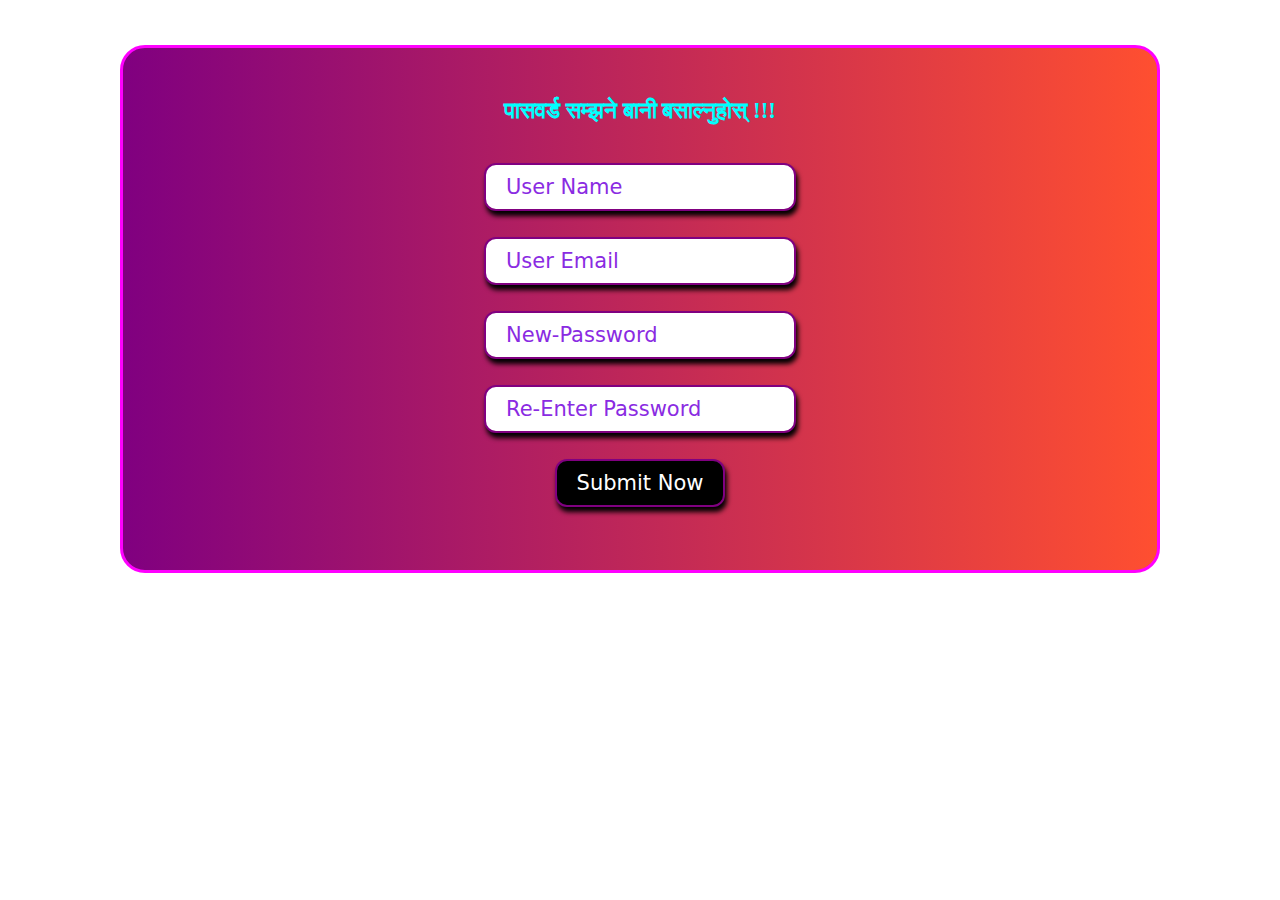
<file: forget-password.html>
<!DOCTYPE html>
<html lang="en">

<head>
    <meta charset="UTF-8">
    <meta http-equiv="X-UA-Compatible" content="IE=edge">
    <meta name="viewport" content="width=device-width, initial-scale=1.0">
    <link rel="stylesheet" href="./forget-password.css">
    <title>WeCare-ForgetPS</title>
</head>

<body>
    <form method="post" action="./backend.php">
        <h3>पासवर्ड सम्झने बानी बसाल्नुहोस् !!!<br> <br> </h3>

        <p>
            <input type="text" name="username" id="username" placeholder="User Name" required>
        </p>
        <!-- <p>
            <input type="phone" name="phone" id="phone" placeholder="Phone No" required>
        </p> -->
        <p>
            <input type="email" name="useremail" id="useremail" placeholder="User Email" required>
        </p>
        <p>
            <input type="password" name="userpassword" id="userpassword" placeholder="New-Password" required>
        </p>
        <p>
            <input type="password" name="userpassword" id="userpassword" placeholder="Re-Enter Password" required>
        </p>
        <p>
            <input type="submit" value="Submit Now">
        </p>
    </form>
</body>

</html>
</file>
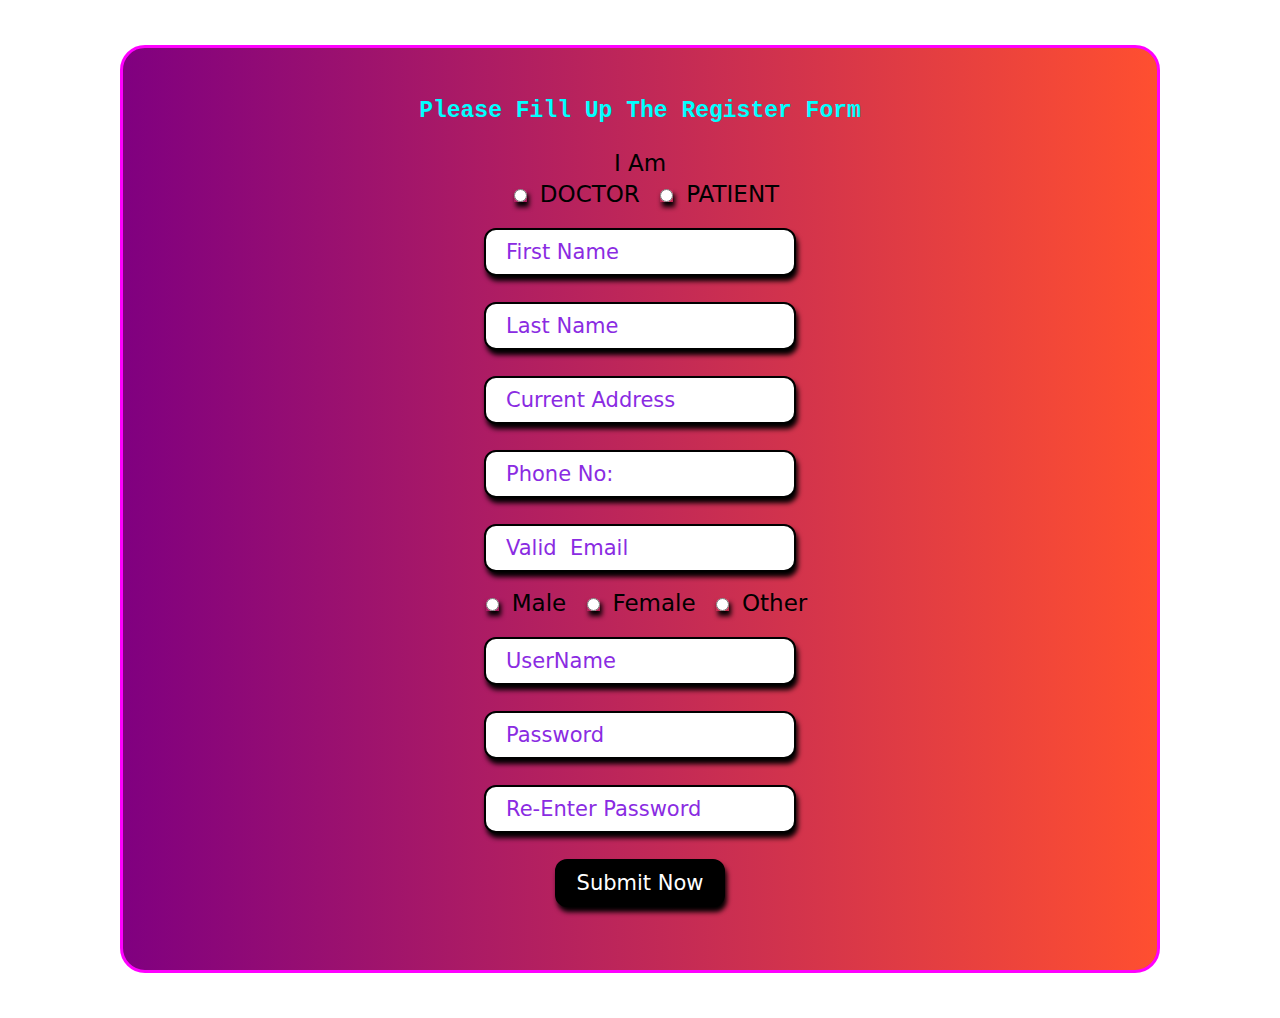
<file: Register.html>
<!DOCTYPE html>
<html lang="en">

<head>
    <meta charset="UTF-8">
    <meta http-equiv="X-UA-Compatible" content="IE=edge">
    <meta name="viewport" content="width=device-width, initial-scale=1.0">

    <!-- custom stylesheet -->
    <link rel="stylesheet" href="./Register.css">

    <!-- favicon link here  -->
    <link rel="shortcut icon" href="./images/mask-wali.jpg" type="image/x-icon">
    <title>WeCare-Register</title>

</head>

<body>
    <form method="post" action="../php/register_valid.php">
        <h3 style="font-family:monospace;">Please Fill Up The Register Form <br> <br> </h3>
        <p id="aaa">
            I Am <br>
            <label for="doctor"><input type="radio" name="mediname" id="doctor" value="doctor">DOCTOR</label>
            <label for="patient"><input type="radio" name="mediname" id="patient" value="patient">PATIENT</label>
        </p>
        <p>
            <input type="name" name="fname" id="fname" placeholder="First Name " required>
        </p>
        <p>
            <input type="name" name="lname" id="lname" placeholder="Last Name " required>
        </p>
        <p>
            <input type="address" name="address" id="address" placeholder="Current Address  ">
        </p>
        <p>
            <input type="phone" name="phone" id="phone" placeholder="Phone No:  " required>
        </p>
        <p>
            <input type="email" name="useremail" id="useremail" placeholder="Valid  Email" required>
        </p>
        <p id="aaa">

            <label for="male"><input type="radio" name="gender" id="male">Male</label>
            <label for="female"><input type="radio" name="gender" id="female">Female</label>
            <label for="other"><input type="radio" name="gender" id="other">Other</label>
        </p>
        <p>
            <input type="text" name="username" id="Username" placeholder="UserName" required>
        </p>
        <p>
            <input type="password" name="userpassword" id="userpassword" placeholder="Password" required>
        </p>
        <p>
            <input type="password" name="repassword" id="userpassword" placeholder="Re-Enter Password" required>
        </p>
        <p>
            <input name="submit" type="submit" value="Submit Now">
        </p>
    </form>
</body>

</html>
</file>
<file: forget-password.css>
@import url('https://fonts.googleapis.com/css2?family=Oswald:wght@300;600&family=Trispace:wght@100;200;300;400;500;600;700&display=swap');

form h3 {
    color: aqua;
    font-family: cursive;
    font-size: 23px;
    text-align: center;

}

form {
    background: linear-gradient(to right, purple, rgb(255, 79, 48));
    /* background-image: url("images/device.jpg");
    background-repeat: no-repeat;
    background-position: center;
    object-fit: cover; */
    display: block;
    justify-content: center;
    text-align: center;
    margin: 45px 120px;
    padding: 50px 20px;
    border-radius: 25px;
    border: 3px solid magenta;
    font-family: 'Oswald', sans-serif;
    font-family: 'Trispace', sans-serif;

}

* {
    margin: 0;
    padding: 0;
    font-family: 'Oswald', sans-serif;
    font-family: 'Trispace', sans-serif;
}

p input {
    font-size: 21px;
    color: black;
    font-family:system-ui, -apple-system, BlinkMacSystemFont, 'Segoe UI', Roboto, Oxygen, Ubuntu, Cantarell, 'Open Sans', 'Helvetica Neue', sans-serif; 
    padding: 10px 20px;
    border: 2px solid purple;
    border-radius: 12px;
    margin: 13px;
    box-shadow: 2px 5px 5px rgb(0, 0, 0);
    transition: .6s;
}

p input:hover {
    box-shadow: 2px 5px 4px rgb(132, 0, 165);
}

p input[type="submit"] {
    background-color: rgb(0, 0, 0);
    color: white;
    transition: 0.5s;

}

p input[type="radio"] {
    color: black;
    font-size: 35px !important;
    font-weight: bold;

}

#aaa {
    color: rgb(0, 0, 0) !important;
    font-family: system-ui, -apple-system, BlinkMacSystemFont, 'Segoe UI', Roboto, Oxygen, Ubuntu, Cantarell, 'Open Sans', 'Helvetica Neue', sans-serif;
    font-size: 23px;

}

p input[type="submit"]:hover {
    background-color: rgb(255, 255, 255);
    color: black;
    cursor: pointer;
}

::placeholder {
    color: blueviolet;
}

label:hover {
    cursor: pointer;
}
</file>
<file: Register.css>
@import url("https://fonts.googleapis.com/css2?family=Oswald:wght@300;600&family=Trispace:wght@100;200;300;400;500;600;700&display=swap");

form h3 {
  color: aqua;
  font-family: cursive;
  font-size: 23px;
  text-align: center;
}

form {
  background: linear-gradient(to right, purple, rgb(255, 79, 48));
  /* background-image: url("images/device.jpg");
    background-repeat: no-repeat;
    background-position: center;
    object-fit: cover; */
  display: block;
  justify-content: center;
  text-align: center;
  margin: 45px 120px;
  padding: 50px 20px;
  border-radius: 25px;
  border: 3px solid magenta;
  font-family: "Oswald", sans-serif;
  font-family: "Trispace", sans-serif;
}

* {
  margin: 0;
  padding: 0;
  /* font-family: 'Oswald', sans-serif; */
  font-family: system-ui, -apple-system, BlinkMacSystemFont, "Segoe UI", Roboto,
    Oxygen, Ubuntu, Cantarell, "Open Sans", "Helvetica Neue", sans-serif;
}

p input {
  font-size: 21px;
  color: black;
  font-family: system-ui, -apple-system, BlinkMacSystemFont, "Segoe UI", Roboto,
    Oxygen, Ubuntu, Cantarell, "Open Sans", "Helvetica Neue", sans-serif;
  padding: 10px 20px;
  border: 2px solid rgb(0, 0, 0);
  border-radius: 12px;
  margin: 13px;
  box-shadow: 2px 5px 5px rgb(0, 0, 0);
  transition: 0.6s;
}

p input:hover {
  box-shadow: 2px 5px 4px rgb(132, 0, 165);
}

p input[type="submit"] {
  background-color: rgb(0, 0, 0);
  color: white;
  transition: 0.5s;
}

p input[type="radio"] {
  color: black;
  font-size: 35px !important;
  font-weight: bold;
}

#aaa {
  color: rgb(0, 0, 0) !important;
  font-family: system-ui, -apple-system, BlinkMacSystemFont, "Segoe UI", Roboto,
    Oxygen, Ubuntu, Cantarell, "Open Sans", "Helvetica Neue", sans-serif;
  font-size: 23px;
}

p input[type="submit"]:hover {
  background-color: rgb(255, 255, 255);
  color: black;
  cursor: pointer;
}

::placeholder {
  color: blueviolet;
}

label:hover {
  cursor: pointer;
}
</file>
